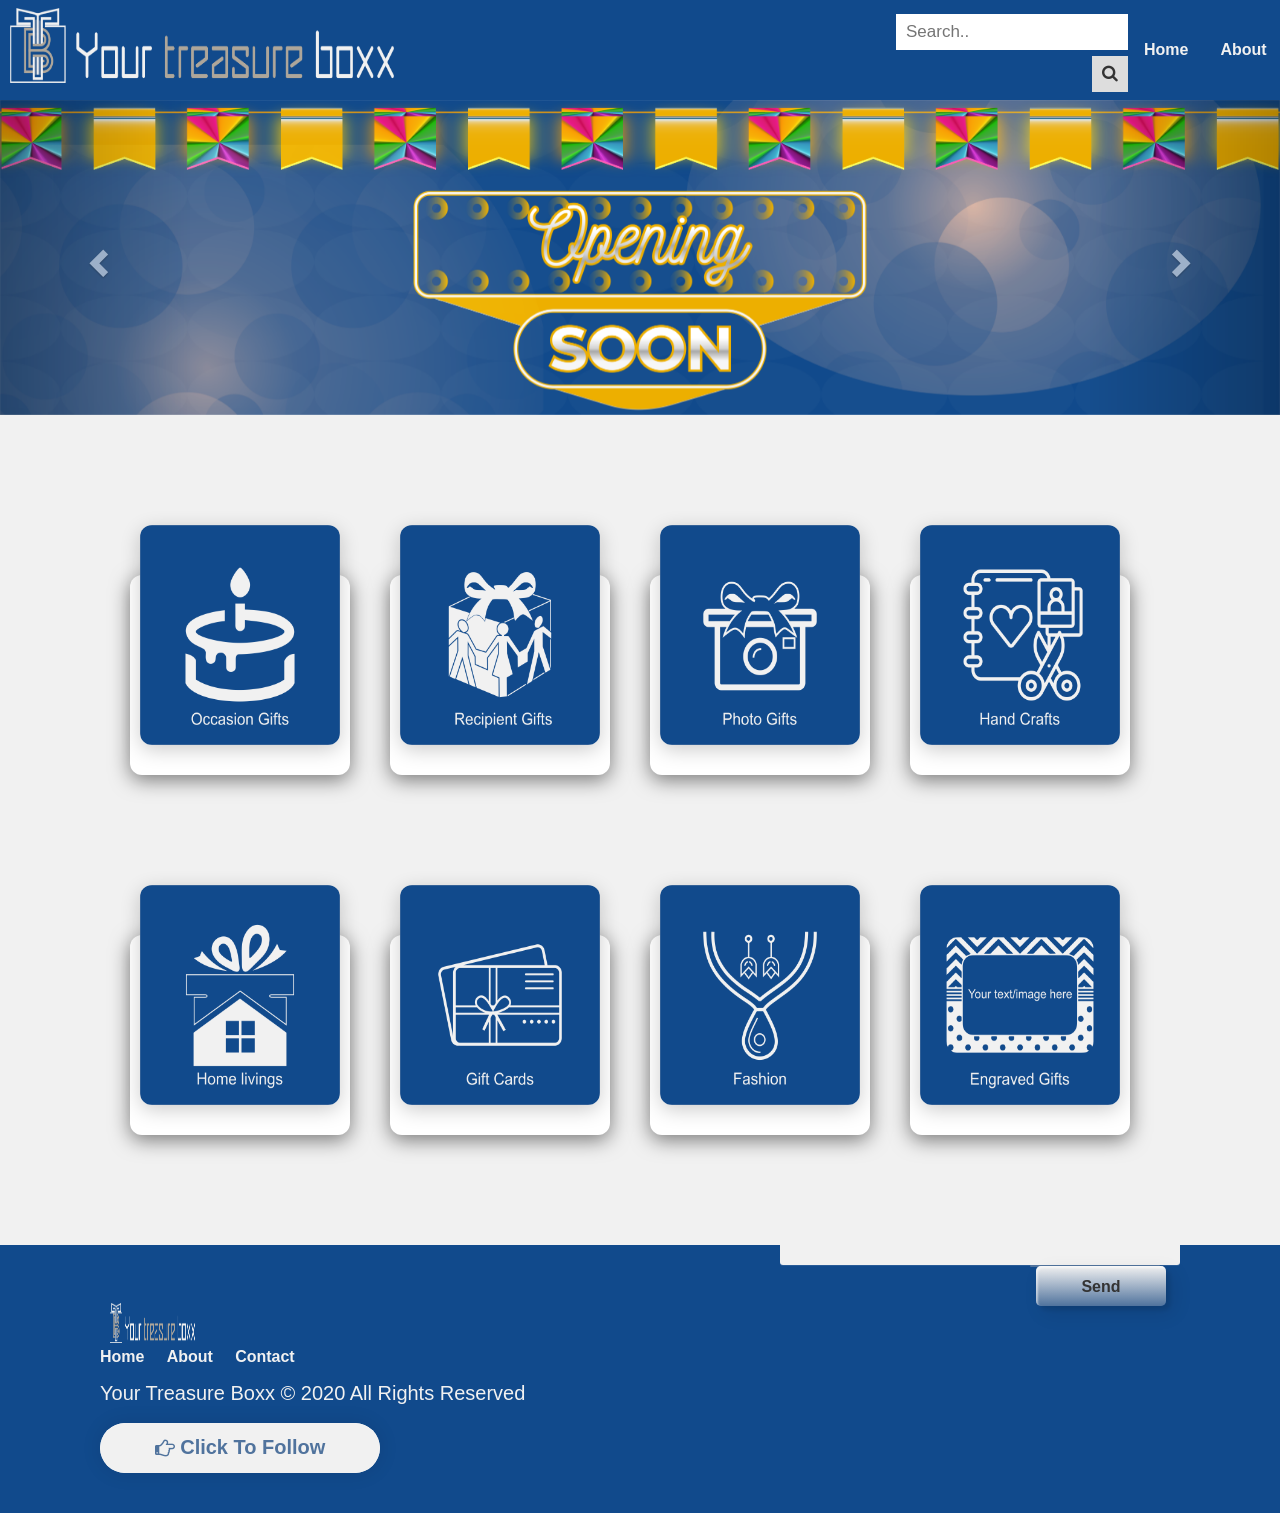
<file: index.html>
<!DOCTYPE html>

<html xmlns="http://www.w3.org/1999/xhtml">
<head style="background-color: blue;">
  <title>welcome to our website</title>
    <meta charset="UTF-8">
    <meta name="viewport" content="width=device-width, initial-scale=1.0">
  <link rel="stylesheet" href="stylesheet.css">
  <link rel="stylesheet" href="https://cdnjs.cloudflare.com/ajax/libs/font-awesome/4.7.0/css/font-awesome.min.css">
  <link rel="stylesheet" href="https://maxcdn.bootstrapcdn.com/bootstrap/3.4.1/css/bootstrap.min.css">
  <script src="https://ajax.googleapis.com/ajax/libs/jquery/3.5.1/jquery.min.js"></script>
   <script src="https://maxcdn.bootstrapcdn.com/bootstrap/3.4.1/js/bootstrap.min.js"></script>
</head>
  <body style="background-color:#f1f1f1;">
<nav>
  <input id="nav-toggle" type="checkbox">
  <img src="image\Treasurebox 1.png"  class="logo1" >
	<ul class="links">
    <li><div class="search-container">
      <input type="text" placeholder="Search.." name="search"/>
      <button type="submit"><i class="fa fa-search"></i></button>
  </div></li>
		<li><a href="#home">Home</a></li>
		<li><a href="#about">About</a></li>
		<li><a href="#contact">Contact</a></li>
	</ul>
	<label for="nav-toggle" class="icon-burger">
		<div class="line"></div>
		<div class="line"></div>
		<div class="line"></div>
	</label>
</nav>

<div class="container1">
</div>
<div id="myCarousel" class="carousel slide" data-ride="carousel">
   
  <div class="carousel-inner">
    <div class="item active">
      <img src="image\Banner 4.png" alt="Los Angeles" style="width:100%;">
    </div>

    <div class="item">
      <img src="image\Banner 2.png" alt="Chicago" style="width:100%;">
    </div>
  
    <div class="item">
      <img src="image\Banner 3.png" alt="New york" style="width:100%;">
    </div>
  </div>

  <a class="left carousel-control" href="#myCarousel" data-slide="prev">
    <span class="glyphicon glyphicon-chevron-left"></span>
    <span class="sr-only">Previous</span>
  </a>
  <a class="right carousel-control" href="#myCarousel" data-slide="next">
    <span class="glyphicon glyphicon-chevron-right"></span>
    <span class="sr-only">Next</span>
  </a>
</div>
<div class="container">
  <div class="card">
    <div class="imgbx">
      <img src="image\Occasion Gifts.png">
    </div>
    <div class="content">
      <p>1</p>
    </div>
  </div>
  <div class="card">
    <div class="imgbx">
      <img src="image\Recipient.png">

    </div>
    <div class="content">
      <p>1</p>
    </div>
  </div>
  <div class="card">
    <div class="imgbx">
      <img src="image\Photo Gifts.png">
    </div>
    <div class="content">
      <p>1</p>
    </div>
  </div>
  <div class="card">
    <div class="imgbx">
      <img src="image\Hand Crafts 1.png">

    </div>
    <div class="content">
      <p>1</p>
    </div>
  </div>
  <div class="card">
    <div class="imgbx">
      <img src="image\Home Livings.png">

    </div>
    <div class="content">
      <p>1</p>
    </div>
  </div>
  <div class="card">
    <div class="imgbx">
      <img src="image\Gift Cards 1.png">

    </div>
    <div class="content">
      <p>1</p>
    </div>
  </div>
  <div class="card">
    <div class="imgbx">
      <img src="image\Fashion.png">

    </div>
    <div class="content">
      <p>1</p>
    </div>
  </div>
  <div class="card">
    <div class="imgbx">
      <img src="image\Engraved Gifts.png">

    </div>
    <div class="content">
      <p>1</p>
    </div>
  </div>
</div>
<footer class="footer-distributed">

  <div class="footer-left">
    <img class="logo1" src="image\Treasurebox 1.png">

    <p class="footer-links">
      <a href="#">Home</a>&nbsp;&nbsp;&nbsp;&nbsp;
      <a href="#">About</a>&nbsp;&nbsp;&nbsp;&nbsp;
      <a href="#">Contact</a>
    </p>

    <p class="footer-company-name">Your Treasure Boxx © 2020 All Rights Reserved</p>
    <br>
    <div class="share">
      <span><i class="fa fa-hand-o-right"></i>&nbsp;Click To Follow</span>
      <a href="https://m.facebook.com/Yourtreasureboxx-112553624004357/"><i class="fa fa-facebook" ></i></a>
      <a href="https://www.instagram.com/yourtreasureboxx?r=nametag"><i class="fa fa-instagram"></i></a>
      <a href="https://wa.me/c/918828096786"><i class="fa fa-whatsapp"></i></a>
      <a href="https://t.me/yourtreasureboxx"><i class="fa fa-telegram"></i></a>
    </div>
  </div>

  <div class="footer-right">

    <p>Contact Us</p>

    <form action="#" method="post">

      <input type="text" name="email" placeholder="Email">
      <textarea name="message" placeholder="Message"></textarea>
      <button class="button"><span>Click!</span><span>Send</span></button>

    </form>

  </div>

</footer>
</body>
</html>
</file>
<file: stylesheet.css>
body {
    padding: 0;
	margin: 0;
}
.container1 {
	position: relative;
	margin-top: 100px;
}
nav {
	position: fixed;
	z-index: 10;
	left: 0;
	right: 0;
    top: 0;
	font-family: 'Montserrat', sans-serif;
	height: 100px;
	background-color:#114A8C;
    width: 100%;;
}
.logo1{
    width: 30%;
    margin-left: 10px;
    margin-top: 8px;
    height:75px;
    
  }
nav .links {
	float: right;
	padding: 0;
	margin: 0;
	width: 30%;
	height: 100%;
	display: flex;
	justify-content: space-around;
	align-items: center;
}
nav .links li {
	list-style: none;
}
nav .links a {
	display: block;
	padding: 1em;
	font-size: 16px;
	font-weight: bold;
	color: #f1f1f1;
	text-decoration: none;
}
#nav-toggle {
	position: absolute;
	top: -100px;
}
nav .icon-burger {
	display: none;
	position: absolute;
	right: 5%;
	top: 50%;
	transform: translateY(-50%);
}
nav .icon-burger .line {
	width: 25px;
	height: 4px;
	background-color: #f1f1f1;
	margin: 5px;
	border-radius: 3px;
	transition: all .3s ease-in-out;
}
@media screen and (max-width: 600px) {
	nav {
		height:50px;
	}
	nav .links {
		position: fixed;
		z-index: 9;
		left: 30px;
		right:30px;
		top: 92px;
        bottom: 100%;
        margin-bottom: 30px;
		width: auto;
		height: auto;
		flex-direction: column;
		justify-content: space-evenly;
		background-color: rgba(60, 118, 184, 0.198);
		overflow: hidden;
		box-sizing: border-box;
		transition: all .5s ease-in-out;
	}
	nav .links a {
        font-size: 20px;
        color: #114A8C;
	}
	nav :checked ~ .links {
		bottom: 0;
	}
	nav .icon-burger {
		display: block;
	}
	nav :checked ~ .icon-burger .line:nth-child(1) {
		transform: translateY(10px) rotate(225deg);
	}
	nav :checked ~ .icon-burger .line:nth-child(3) {
		transform: translateY(-10px) rotate(-225deg);
	}
	nav :checked ~ .icon-burger .line:nth-child(2) {
		opacity: 0;
    }
      .logo1{
        margin-top:6px;
        width:50%;
        height:35px;
      }
	
}

  .search-container input[type=text] {
    padding: 6px 10px;
    margin-top: 6px;
    font-size: 17px;
    border: none;
  }
  
  .search-container button {
    float: right;
    padding: 6px 10px;
    margin-top: 6px;
    background: #ddd;
    font-size: 17px;
    border: none;
    cursor: pointer;
  }
  
  .search-container button:hover {
    background: #ccc;
  }
  
  @media screen and (max-width: 600px) {
    .search-container {
      float: none;
      display: inline;
    }
    a, .search-container input[type=text],.search-container button {
      float: none;
      width: 100%;
      margin: 0;
    }
    .search-container input[type=text] {
      border: 1px solid #ccc;  
    }
  }
  
  .container{
    position: relative;
    width: 100%;
	display:flex;
	align-items: center;
	justify-content: center;
    flex-wrap: wrap;
    padding: 30px;
    padding-top: 80px;
  }
  .container .card{
    padding-top:10px;
    position: relative;
    width: 220px;
    height: 200px;
    background: #fff;
    margin:30px 10px;
    margin-right: 30px;
    margin-top:80px;
    margin-bottom:80px;
    flex-direction: column;
    box-shadow: 0 5px 20px rgba(0,0,0,0.5);
    transition: 0.5s ease-in-out;
    border-radius:12px;
  }
  h2{
    text-align:center;
  }
  .container .card:hover
  {
    height: 280px;
  }
  .container .card .imgbx{
    position: relative;
    width: 200px;
    height:220px;
    top:-60px;
    margin-right: 10px;
    margin-left: 10px;
    z-index: 1;
    box-shadow: 0 5px 20px rgba(0, 0,0, 0.2);
    border-radius: 12px;
    
   
  }
  .container .card .imgbx img{
    width: 200px; 
    height:220px;
    border-radius: 12px;
  }
  .container .card .content{
    position: relative;
    margin-top: 10px;
    padding: 10px 15px;
    text-align:center;
    color:#111;
    visibility: hidden;
    font-size: small;
    opacity: 0;
    transition: 0.5s ease-in-out;
  }
  .container .card:hover .content{
    visibility: visible;
    opacity: 1;
    margin-top: -10px;
    transition-delay: 0.5s;
  }
  
  @media only screen and (max-width:600px) {
  .container {
	  width: 100%;
      margin-top: -40px;
      
  }
  #myCarousel{
	  margin-top:-50px;

  }
  .container .card{
    position: relative;
    max-width: 120px;
	height: 120px;
    flex-direction: column;
  }
  .container .card .imgbx{
    position: relative;
    width: 100px;
	height:130px;
	top:-35px;
	
    margin-right: 5px;
    margin-left: 5px;
  }
  .container .card .imgbx img{
    width: 110px;
    height:130px;
  }
  .container .card .content{
    position: relative;
	margin-top: -90px;
    padding: 5px 8px;
    font-size: 10px;
}
.container .card .content h2{
  font-size: 20px;
}
.container .card:hover
  {
    height: 180px;
  }
}
  .footer-distributed{
	background: #114A8C;
	box-shadow: 0 1px 1px 0 rgba(0, 0, 0, 0.12);
	box-sizing: border-box;
	width: 100%;
	font: bold 16px sans-serif;
	text-align: left;
	padding: 0px 100px 40px 100px;
    overflow: hidden;
    list-style: none;
}
/* Footer left */

.footer-distributed .footer-left{
    margin-top: 50px;
	float: left;
}
.footer-distributed .footer-left .logo1{
    height:40px;
    width:20%;
}

/* The company logo */

/* Footer links */

.footer-distributed .footer-links{
	color:  #f1f1f1;
	margin: 0 0 10px;
	padding: 0;
}

.footer-distributed .footer-links a{
	display:inline-block;
	line-height: 1.8;
	text-decoration: none;
	color:  inherit;
}

.footer-distributed .footer-company-name{
	color:  #f1f1f1;
	font-size: 20px;
	font-weight: normal;
	margin: 0;
}

/* Footer social icons */
/*
.footer-distributed .footer-icons{
	margin-top: 50px;
}

.footer-distributed .footer-icons a{
	display: inline-block;
	width: 35px;
	height: 35px;
	cursor: pointer;
	background-color:  #f1f1f1;
    border-radius: 2px;
    margin-top: -150px;
	font-size: 20px;
	color:  rgb(60,118,184);;
	text-align: center;
	line-height: 35px;
	margin-right: 3px;
	margin-bottom: 5px;
}
*/
.share{
	background: #fff;
	height: 50px;
	width: 280px;
	border-radius: 40px;
	cursor: pointer;
	position: relative;
	overflow: hidden;
	justify-content: center;
	align-items: center;
	display: flex;
	box-shadow: 0 0 20px rgba(0.2,0,0.2, 0.1);
  }
  /* .share:hover{
	transform: scale(1.1);
  } */
  .share span{
	position: absolute;
	background: #f1f1f1;
	width: 100%;
	height: 100%;
	justify-content: center;
	align-items: center;
	display: flex;
	color: #50739D;
	font-size: 20px;
	font-weight: bold;
	transition : 0.6s linear;
	z-index: 999;
	border-radius: 40px;
  }
  .share span .fa-share-alt{
	margin-right: 5px;
	color:#50739D;
	font-size: 16px;
  }
  .share:hover span{
   transform: translateX(-100%);
  }
  .share a{
	margin: 15px;
  }
  .share a:hover{
	transform: translateY(-10%);
  }
  .share a .fa-facebook{
	  font-size: 30px;
	color:  #3b5998;
  }
  /*
  .share a .fa-instagram{
	background: radial-gradient(circle at 30% 107%, #fdf497 0%, #fdf497 5%, #fd5949 45%,#d6249f 60%,#285AEB 90%);
	background: radial-gradient(circle at 30% 100%, #fed373 4%, #f15245 30%, #d92e7f 62%,#9b36b7 85%,#515ecf);
	font-size: 30px;
	color:#f1f1f1;
	}*/
	.fa.fa-instagram {
		color: transparent;
		font-size:30px;
		background: radial-gradient(circle at 30% 107%, #fdf497 0%, #fdf497 5%, #fd5949 45%, #d6249f 60%, #285AEB 90%);
		background: -webkit-radial-gradient(circle at 30% 107%, #fdf497 0%, #fdf497 5%, #fd5949 45%, #d6249f 60%, #285AEB 90%);
		background-clip: text;
		-webkit-background-clip: text;
	  }
  .share a .fa-whatsapp{
	color:  #075e54;
	font-size: 30px;
  }
  .share a .fa-telegram{
	color:   #0088cc;
	font-size: 30px;
  }
/* Footer Right */

.footer-distributed .footer-right{
    margin-top: -150px;
	float: right;
}

.footer-distributed .footer-right p{
	display: inline-block;
	vertical-align: top;
	margin: 15px 42px 0 0;
	color: #f1f1f1;
}

/* The contact form */

.footer-distributed form{
	display: inline-block;
}

.footer-distributed form input,
.footer-distributed form textarea{
	display: block;
	border-radius: 3px;
	box-sizing: border-box;
	background-color:  #f1f1f1;
	box-shadow: 0 1px 0 0 rgba(255, 255, 255, 0.1);
	border: none;
	resize: none;

	font: inherit;
	font-size: 14px;
	font-weight: normal;
	color:  #d1d2d2;

	width: 400px;
	padding: 18px;
}

.footer-distributed ::-webkit-input-placeholder {
	color:  #50739D;
}

.footer-distributed ::-moz-placeholder {
	color:  #5c666b;
	opacity: 1;
}

.footer-distributed :-ms-input-placeholder{
	color:  #5c666b;
}


.footer-distributed form input{
	height: 55px;
	margin-bottom: 15px;
}

.footer-distributed form textarea{
	height: 100px;
	margin-bottom: 20px;
}
/*
.footer-distributed form button{
	border-radius: 3px;
	background-color:  #50739D;
	color: #f1f1f1;
	border: 1;
	border-width: 4px;
	border-color: #f1f1f1;
	padding: 15px 50px;
	font-weight: bold;
	float: right;
}
.footer-distributed form button:hover
{
}
*/
.footer-distributed form button{
	position: relative;
	right: 20px;
	bottom: 20px;
	border:none;
	box-shadow: none;
	width: 130px;
	line-height: 42px;
	-webkit-perspective: 230px;
	perspective: 230px;
	border-radius: 3px;
	background-color:  #50739D;
	font-weight: bold;
	float: right;
  }
  .footer-distributed form button span {
	background: #50739D;
  background: linear-gradient(0deg, rgba(80,115,157,1) 0%, rgba(241,241,241,1) 100%);
	display: block;
	position: absolute;
	width: 130px;
	height: 40px;
	box-shadow:inset 2px 2px 2px 0px rgba(255,255,255,.5),
	 7px 7px 20px 0px rgba(0,0,0,.1),
	 4px 4px 5px 0px rgba(0,0,0,.1);
	border-radius: 5px;
	margin:0;
	text-align: center;
	-webkit-box-sizing: border-box;
	-moz-box-sizing: border-box;
	box-sizing: border-box;
	-webkit-transition: all .3s;
	transition: all .3s;
  }
  .footer-distributed form button span:nth-child(1) {
	box-shadow:
	 -7px -7px 20px 0px #50739D,
	 -4px -4px 5px 0px #50739D,
	 7px 7px 20px 0px #50739D,
	 4px 4px 5px 0px#50739D;
	-webkit-transform: rotateX(90deg);
	-moz-transform: rotateX(90deg);
	transform: rotateX(90deg);
	-webkit-transform-origin: 50% 50% -20px;
	-moz-transform-origin: 50% 50% -20px;
	transform-origin: 50% 50% -20px;
  }
  .footer-distributed form button span:nth-child(2) {
	-webkit-transform: rotateX(0deg);
	-moz-transform: rotateX(0deg);
	transform: rotateX(0deg);
	-webkit-transform-origin: 50% 50% -20px;
	-moz-transform-origin: 50% 50% -20px;
	transform-origin: 50% 50% -20px;
  }
  .footer-distributed form button:hover span:nth-child(1) {
	box-shadow:inset 2px 2px 2px 0px rgba(255,255,255,.5),
	 7px 7px 20px 0px rgba(0,0,0,.1),
	 4px 4px 5px 0px rgba(0,0,0,.1);
	-webkit-transform: rotateX(0deg);
	-moz-transform: rotateX(0deg);
	transform: rotateX(0deg);
  }
  .footer-distributed form button:hover span:nth-child(2) {
	box-shadow:inset 2px 2px 2px 0px rgba(255,255,255,.5),
	 7px 7px 20px 0px rgba(0,0,0,.1),
	 4px 4px 5px 0px rgba(0,0,0,.1);
   color: transparent;
	-webkit-transform: rotateX(-90deg);
	-moz-transform: rotateX(-90deg);
	transform: rotateX(-90deg);
  }
  
/* If you don't want the footer to be responsive, remove these media queries */

@media (max-width: 600px) {

	.footer-distributed {
        font: bold 20px sans-serif;
	}
	.footer-distributed .footer-left{
		margin-top:-30px;
	}
	.footer-distributed .footer-company-name{
		font-size: 24px;
	}

	.footer-distributed form input,
	.footer-distributed form textarea{
		width: 300px;
	}

	.footer-distributed form button{
		padding: 1px 3px;
		margin-left:20px;
    }
    .footer-distributed .footer-left .logo1{
        height:45px;
		width:100%;
		margin-top:20px;
        margin-left:-5px;
        margin-bottom: 20px;
    }
    .share a{
		margin: 10px;
	  }
	  .share a .fa-facebook{
		margin-left:10px;
	}
}

@media (max-width: 800px) {

	.footer-distributed{
        padding: 30px;
	}

	.footer-distributed .footer-left,
	.footer-distributed .footer-right{
		float: none;
		max-width: 300px;
	}

	.footer-distributed .footer-left{
		margin-bottom: 150px;
	}

	.footer-distributed form{
		margin-top: 30px;
		display: block;
	}
	.footer-distributed form button{
		float: none;
	}
	
}
</file>
